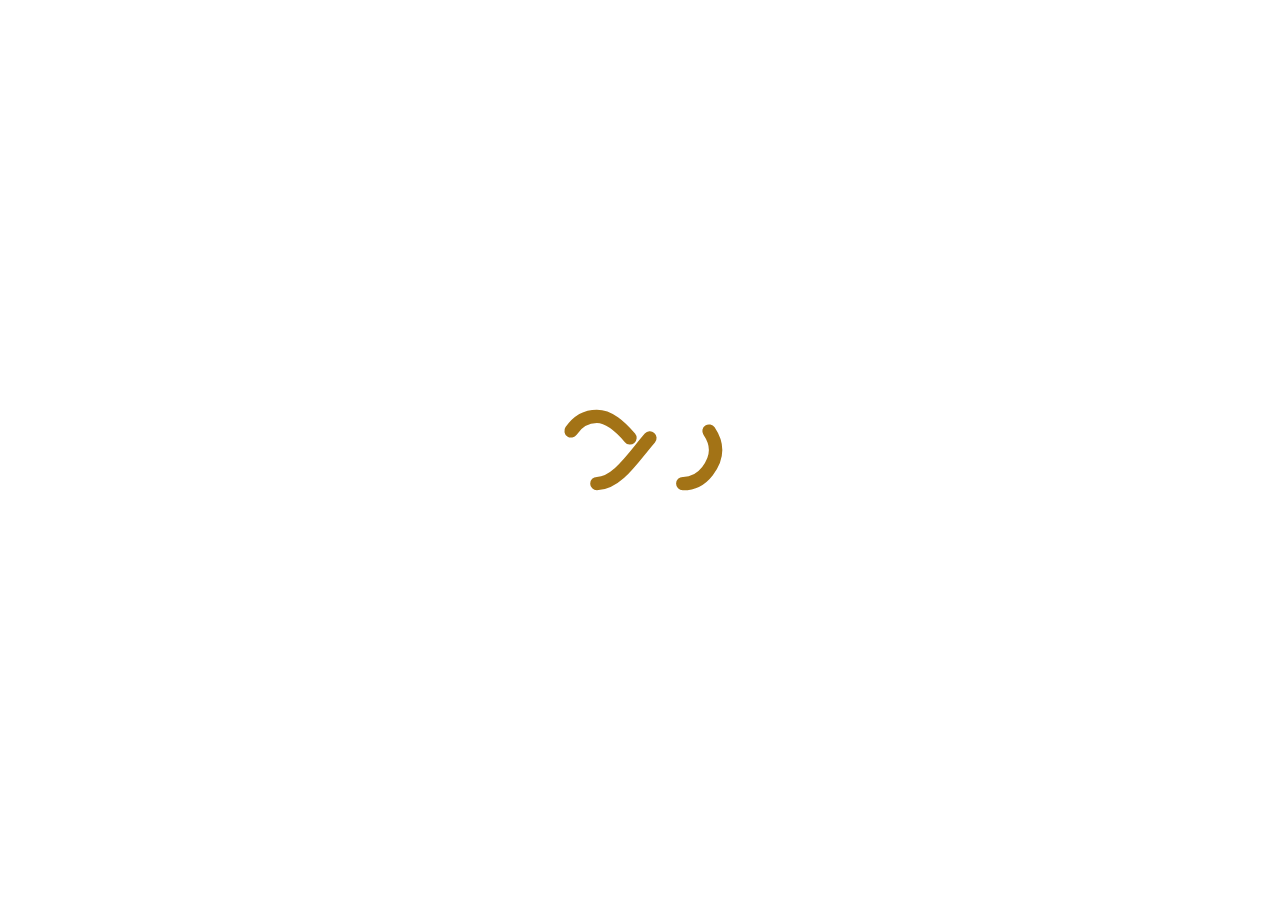
<file: index.html>
<html>

<head>
    <meta charset="UTF-8">
    <title>Lễ cưới Hồng Quân - Nguyễn Thúy</title>
    <link rel="stylesheet" type="text/css" href="assets/ap8/css/style.css">
    <link rel="stylesheet" type="text/css" href="assets/bootstrap/css/bootstrap.min.css">
    <link rel="stylesheet" href="assets/font-awesome/css/font-awesome.min.css">
    <link rel="stylesheet" type="text/css" href="css/style.css">

    <meta name="viewport" content="width=device-width, initial-scale=1">
    <meta property="og:title" content="Lễ cưới Hồng Quân - Nguyễn Thúy">
    <meta property="og:type" content="article" />
    <meta property="og:description" content="Lễ cưới Hồng Quân - Nguyễn Thúy">
    <meta property="og:image" content="https://weddingsng.pages.dev/images/NAM_1675.jpg">
    <meta property="og:image:alt" content="Lễ cưới Hồng Quân - Nguyễn Thúy">
    <meta property="og:url" content="https://weddingsng.pages.dev">
    <script src="assets/jquery/jquery.2.1.1.min.js"></script>
    <script type="text/javascript" charset="utf-8" src="assets/bootstrap/js/bootstrap.min.js"></script>
</head>

<body>
    <div class="loading" style="background-image: url(images/loading.svg);">

    </div>
    <script type="text/javascript">
        setTimeout(function(){ $(".loading").addClass("hide")}, 1000);
    </script>
    <div class="box-invitation">
    	<!--div class="bg-top" style="background-image: url(images/bg.JPG);"-->
    	<div class="bg-top" style="background-image: url(images/9130.jpg); display: none">
    	</div>
    	<div class="bg-right-cover" style="background-image: url(images/bg-cover.png);">

    	</div>
    	<div class="content-frontend">
            <div class="title" data-aos="zoom-in" style="background: url(images/NAM_1675.jpg)">
                <img src="images/invation.png">
            </div>
    		<div class="username"  data-aos="fade-up" data-aos-easing="ease" data-aos-delay="400">
    			Hồng Quân <span class="icon"><img src="images/and.png"></span> Nguyễn Thúy
    		</div>
    		<div class="actions">
    			<a href="info.html" class="link btn">Xem thông tin</a>
    			<a href="https://drive.google.com/drive/folders/1rri9939gU5N9lzud21cU-eIQjlVUG0l-?usp=sharing" class="link btn" target="_blank">Xem album</a>
    		</div>

    	</div>
    	<div class="bottom">Trân trọng kính mời</div>
        <script type="text/javascript">
            $(window).bind('mousewheel DOMMouseScroll', function(event){
                if (event.originalEvent.wheelDelta > 0 || event.originalEvent.detail < 0) {
                }
                else {
                    window.location.href="info.html";
                }
            });
        </script>
    </div>
</body>

</html>
</file>
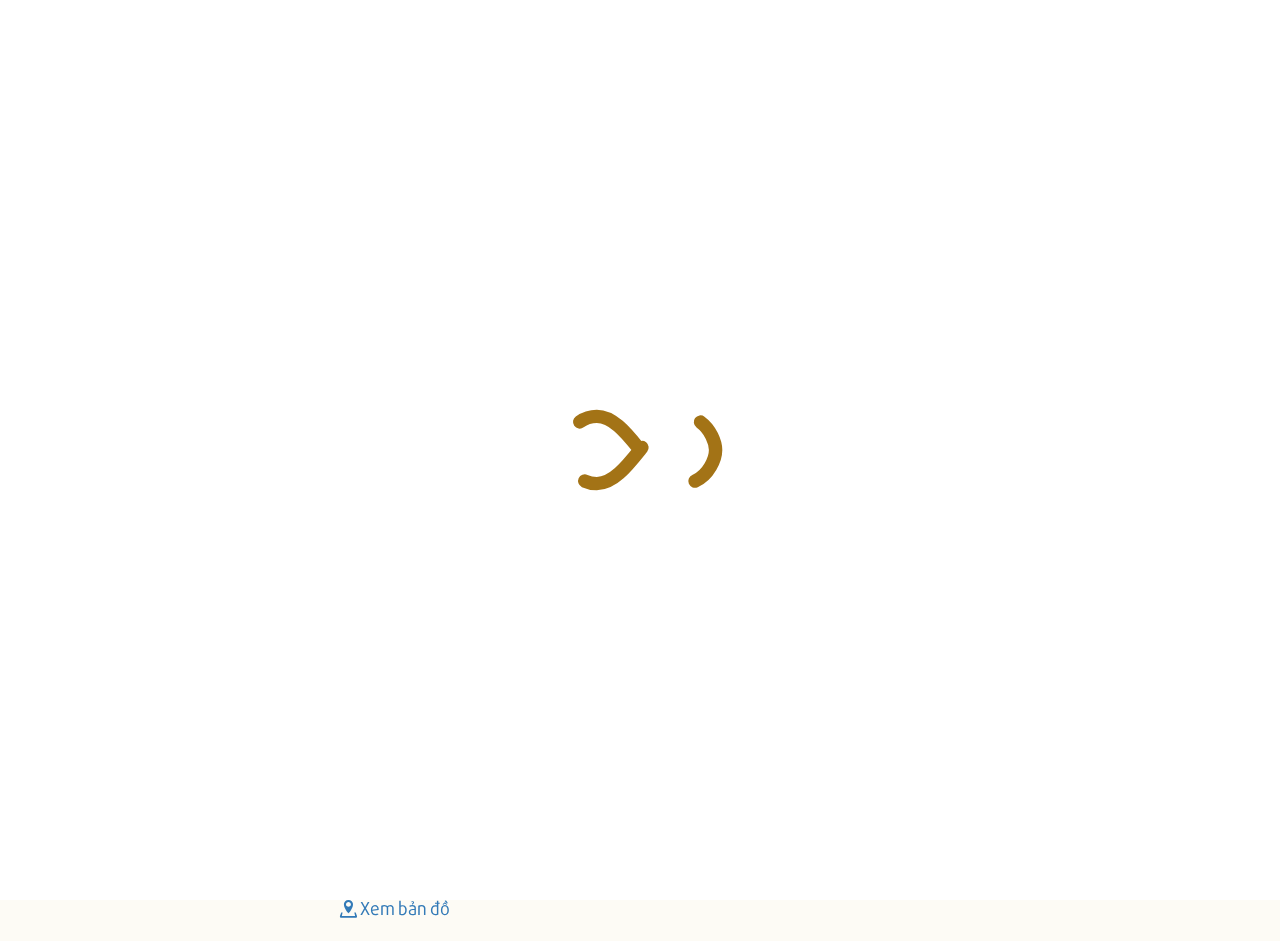
<file: info.html>
<html>

<head>
    <meta charset="UTF-8">
    <title>Wedding </title>
    <link rel="stylesheet" type="text/css" href="assets/ap8/css/style.css">
    <link rel="stylesheet" type="text/css" href="assets/bootstrap/css/bootstrap.min.css">
    <link rel="stylesheet" href="assets/font-awesome/css/font-awesome.min.css">
    <link rel="stylesheet" type="text/css" href="css/style.css">

    <meta name="viewport" content="width=device-width, initial-scale=1">
	<meta property="og:title" content="Lễ cưới Hồng Quân - Nguyễn Thúy">
	<meta property="og:type" content="article" />
	<meta property="og:description" content="Lễ cưới Hồng Quân - Nguyễn Thúy">
	<meta property="og:image" content="https://weddingsng.pages.dev/images/NAM_1675.jpg">
	<meta property="og:image:alt" content="Lễ cưới Hồng Quân - Nguyễn Thúy">
	<meta property="og:url" content="https://weddingsng.pages.dev/info">
    <script src="assets/jquery/jquery.2.1.1.min.js"></script>
    <script type="text/javascript" charset="utf-8" src="assets/bootstrap/js/bootstrap.min.js"></script>
</head>

<body>
	<div class="loading" style="background-image: url(images/loading.svg);">

	</div>
	<script type="text/javascript">
		setTimeout(function(){ $(".loading").addClass("hide")}, 800);
	</script>
    <div class="box-invitation-info">
		<div class="bg-left" style="background-image: url(images/info/follower-left.png);"></div>
		<div class="bg-right"  style="background-image: url(images/info/follower-right.png);"></div>
    	<div class="content-frontend">
	    	<div class="username">
				Hồng Quân <span class="icon"><img src="images/and.png"></span> Nguyễn Thúy
			</div>
			<div class="head-info">
				<div class="thank">Trân trọng kính mời</div>
				<div class="corner"><img src="images/corners.png" alt=""></div>
			</div>
			<div class="row">
				<div class="col-sm-6 col-xs-12">
					<div class="time-box" style="text-align: center;">

	    				<p class="info">Tới dự bữa cơm thân mật</p>
						<div class="txt"> Vào lúc 15h30 thứ Sáu ngày</div>
						<div class="date">28.04.2023</div>
						<div class="al">(Tức ngày 09/03 năm Quý Mão)</div>
					</div>
				</div>
				<div class="col-sm-6 col-xs-12">
					<div class="time-box"  style="text-align: center;">
						<p class="info">Lễ thành hôn được tổ chức</p>
						<div class="txt">Vào lúc 11h00 thứ Bảy ngày</div>
						<div class="date">29.04.2023</div>
						<div class="al">(Tức ngày 10/03 năm Quý Mão)</div>
					</div>
				</div>
			</div>
			<div class="avatar" style="background-image: url(images/NAM_1689.jpg);">

			</div>

			<div class="box-add">
				<div class="and">
	    			<span>Tại</span>
				</div>
				<div class="row">
					<div class="col-sm-6 col-xs-12 div1">
						<div class="title">Nhà Gái</div>
						<div class="info">
							Thôn Động Eo, Xã Sơn Tiến, Hương Sơn, Hà Tĩnh
						</div>
						<div class="map">
							<a href="https://goo.gl/maps/ykVpTFfmthqGLvmM8" class="" target="_blank"><span class="-ap icon-location5 icon"></span> Xem bản đồ</a>
						</div>
					</div>
					<div class="col-sm-6 col-xs-12 div2">
						<div class="title">Nhà Trai</div>
						<div class="info">
                            Thôn Tân Tiến, Xã Sơn Tiến, Hương Sơn, Hà Tĩnh
						</div>
					</div>
				</div>
			</div>
    	</div>
    	<div class="bottom">Rất hân hạnh được đón tiếp!</div>
    	<!--div class="copyright">
    		@ vanquanfl
    	</div-->
		<script type="text/javascript">
            $(window).bind('mousewheel DOMMouseScroll', function(event){
                if (event.originalEvent.wheelDelta > 0 || event.originalEvent.detail < 0) {
                    window.location.href="index.html";
                }
                else {
                }
            });
        </script>
    </div>
</body>

</html>
</file>
<file: assets/ap8/css/style.css>
@font-face {
  font-family: 'ap';
  src:  url('../fonts/ap.eot?lpge4a');
  src:  url('../fonts/ap.eot?lpge4a#iefix') format('embedded-opentype'),
    url('../fonts/ap.ttf?lpge4a') format('truetype'),
    url('../fonts/ap.woff?lpge4a') format('woff'),
    url('../fonts/ap.svg?lpge4a#ap') format('svg');
  font-weight: normal;
  font-style: normal;
}

.-ap {
  /* use !important to prevent issues with browser extensions that change fonts */
  font-family: 'ap' !important;
  speak: none;
  font-style: normal;
  font-weight: normal;
  font-variant: normal;
  text-transform: none;
  line-height: 1;

  /* Better Font Rendering =========== */
  -webkit-font-smoothing: antialiased;
  -moz-osx-font-smoothing: grayscale;
}

.icon-uniF1D8:before {
  content: "\f1d8";
}
.icon-uniF1D0:before {
  content: "\f1d0";
}
.icon-uniF1D7:before {
  content: "\f1d7";
}
.icon-uniF1DE:before {
  content: "\f1de";
}
.icon-uniF183:before {
  content: "\f183";
}
.icon-uniF114:before {
  content: "\f114";
}
.icon-uniF156:before {
  content: "\f156";
}
.icon-uniF12C:before {
  content: "\f12c";
}
.icon-uniF11A:before {
  content: "\f11a";
}
.icon-uniF1AB:before {
  content: "\f1ab";
}
.icon-uniF10D:before {
  content: "\f10d";
}
.icon-uniF10F:before {
  content: "\f10f";
}
.icon-uniF101:before {
  content: "\f101";
}
.icon-uniF162:before {
  content: "\f162";
}
.icon-uniF15F:before {
  content: "\f15f";
}
.icon-uniF152:before {
  content: "\f152";
}
.icon-uniF149:before {
  content: "\f149";
}
.icon-uniF1AA:before {
  content: "\f1aa";
}
.icon-uniF111:before {
  content: "\f111";
}
.icon-uniF104:before {
  content: "\f104";
}
.icon-uniF193:before {
  content: "\f193";
}
.icon-uniF195:before {
  content: "\f195";
}
.icon-uniF196:before {
  content: "\f196";
}
.icon-uniF197:before {
  content: "\f197";
}
.icon-uniF198:before {
  content: "\f198";
}
.icon-uniF107:before {
  content: "\f107";
}
.icon-uniF13E:before {
  content: "\f13e";
}
.icon-uniF150:before {
  content: "\f150";
}
.icon-uniF148:before {
  content: "\f148";
}
.icon-uniF172:before {
  content: "\f172";
}
.icon-uniF14D:before {
  content: "\f14d";
}
.icon-uniF186:before {
  content: "\f186";
}
.icon-uniF127:before {
  content: "\f127";
}
.icon-uniF14B:before {
  content: "\f14b";
}
.icon-uniF1272:before {
  content: "\f128";
}
.icon-uniF12F:before {
  content: "\f12f";
}
.icon-uniF100:before {
  content: "\f100";
}
.icon-uniF129:before {
  content: "\f129";
}
.icon-uniF11B:before {
  content: "\f11b";
}
.icon-uniF116:before {
  content: "\f116";
}
.icon-uniF140:before {
  content: "\f140";
}
.icon-uniF12A:before {
  content: "\f12a";
}
.icon-uniF1072:before {
  content: "\f108";
}
.icon-uniF109:before {
  content: "\f109";
}
.icon-uniF10B:before {
  content: "\f10b";
}
.icon-uniF143:before {
  content: "\f143";
}
.icon-uniF10E:before {
  content: "\f10e";
}
.icon-uniF136:before {
  content: "\f136";
}
.icon-uniF146:before {
  content: "\f146";
}
.icon-uniF119:before {
  content: "\f119";
}
.icon-uniF15D:before {
  content: "\f15d";
}
.icon-uniF108:before {
  content: "\f10a";
}
.icon-uniF10D2:before {
  content: "\f110";
}
.icon-uniF11C:before {
  content: "\f11c";
}
.icon-uniF1522:before {
  content: "\f153";
}
.icon-uniF117:before {
  content: "\f117";
}
.icon-uniF110:before {
  content: "\f112";
}
.icon-uniF11F:before {
  content: "\f11f";
}
.icon-uniF132:before {
  content: "\f132";
}
.icon-uniF121:before {
  content: "\f121";
}
.icon-uniF10A:before {
  content: "\f10c";
}
.icon-uniF14A:before {
  content: "\f14a";
}
.icon-uniF11A2:before {
  content: "\f11d";
}
.icon-uniF159:before {
  content: "\f159";
}
.icon-uniF14F:before {
  content: "\f14f";
}
.icon-uniF13D:before {
  content: "\f13f";
}
.icon-uniF13B:before {
  content: "\f13b";
}
.icon-uniF106:before {
  content: "\f106";
}
.icon-ion-android-arrow-dropdown:before {
  content: "\f35f";
}
.icon-ion-android-arrow-dropleft:before {
  content: "\f361";
}
.icon-ion-android-arrow-dropright:before {
  content: "\f363";
}
.icon-ion-android-arrow-dropup:before {
  content: "\f365";
}
.icon-ion-android-checkbox-outline-blank:before {
  content: "\f372";
}
.icon-ion-android-checkbox-outline:before {
  content: "\f373";
}
.icon-ion-android-checkbox:before {
  content: "\f374";
}
.icon-ion-android-checkmark-circle:before {
  content: "\f375";
}
.icon-ion-android-close:before {
  content: "\f2d7";
}
.icon-ion-android-drafts:before {
  content: "\f384";
}
.icon-ion-android-pin:before {
  content: "\f3a3";
}
.icon-ion-bug:before {
  content: "\f2be";
}
.icon-ion-gear-a:before {
  content: "\f13d";
}
.icon-ion-ios-checkmark-outline:before {
  content: "\f3fe";
}
.icon-ion-ios-checkmark:before {
  content: "\f3ff";
}
.icon-ion-ios-close-outline:before {
  content: "\f405";
}
.icon-ion-ios-contact-outline:before {
  content: "\f419";
}
.icon-ion-ios-contact:before {
  content: "\f41a";
}
.icon-ion-ios-email-outline:before {
  content: "\f422";
}
.icon-ion-ios-email:before {
  content: "\f423";
}
.icon-ion-ios-gear:before {
  content: "\f43d";
}
.icon-ion-ios-grid-view-outline:before {
  content: "\f440";
}
.icon-ion-ios-keypad-outline:before {
  content: "\f44f";
}
.icon-ion-ios-keypad:before {
  content: "\f450";
}
.icon-ion-ios-pulse-strong:before {
  content: "\f492";
}
.icon-ion-ios-pulse:before {
  content: "\f493";
}
.icon-ion-ios-search-strong:before {
  content: "\f4a4";
}
.icon-ion-person-add:before {
  content: "\f211";
}
.icon-ion-person-stalker:before {
  content: "\f212";
}
.icon-ion-person:before {
  content: "\f213";
}
.icon-ion-ribbon-a:before {
  content: "\f348";
}
.icon-ion-ribbon-b:before {
  content: "\f349";
}
.icon-ion-social-buffer:before {
  content: "\f229";
}
.icon-ion-social-facebook:before {
  content: "\f231";
}
.icon-heart2:before {
  content: "\e630";
}
.icon-cloud2:before {
  content: "\e631";
}
.icon-star2:before {
  content: "\e632";
}
.icon-trash2:before {
  content: "\e636";
}
.icon-user2:before {
  content: "\e637";
}
.icon-settings2:before {
  content: "\e63a";
}
.icon-camera2:before {
  content: "\e63b";
}
.icon-tag2:before {
  content: "\e63c";
}
.icon-location3:before {
  content: "\e642";
}
.icon-bubble3:before {
  content: "\e644";
}
.icon-like2:before {
  content: "\e64a";
}
.icon-paperplane2:before {
  content: "\e64e";
}
.icon-data2:before {
  content: "\e651";
}
.icon-calendar22:before {
  content: "\e65b";
}
.icon-book:before {
  content: "\e900";
}
.icon-users:before {
  content: "\e906";
}
.icon-account_circle:before {
  content: "\e863";
}
.icon-apps:before {
  content: "\e5c3";
}
.icon-arrow_drop_down:before {
  content: "\e5c5";
}
.icon-arrow_drop_up:before {
  content: "\e5c7";
}
.icon-dashboard:before {
  content: "\e872";
}
.icon-donut_large:before {
  content: "\e944";
}
.icon-filter:before {
  content: "\e3d3";
}
.icon-folder_shared:before {
  content: "\e2c9";
}
.icon-folder_special:before {
  content: "\e61f";
}
.icon-grain:before {
  content: "\e3ea";
}
.icon-loyalty:before {
  content: "\e8c2";
}
.icon-pie_chart:before {
  content: "\e6c4";
}
.icon-show_chart:before {
  content: "\e6e1";
}
.icon-stars:before {
  content: "\e8d0";
}
.icon-style:before {
  content: "\e41d";
}
.icon-timeline:before {
  content: "\e948";
}
.icon-unfold_more:before {
  content: "\e5d7";
}
.icon-vibration:before {
  content: "\e62d";
}
.icon-times:before {
  content: "\e90b";
}
.icon-tick:before {
  content: "\e90f";
}
.icon-plus:before {
  content: "\e915";
}
.icon-minus:before {
  content: "\e952";
}
.icon-equals:before {
  content: "\e953";
}
.icon-chevron-right:before {
  content: "\e954";
}
.icon-chevron-left:before {
  content: "\e955";
}
.icon-th-small:before {
  content: "\e956";
}
.icon-th-menu:before {
  content: "\e957";
}
.icon-home:before {
  content: "\e95d";
}
.icon-arrow-forward:before {
  content: "\e95e";
}
.icon-arrow-back:before {
  content: "\e961";
}
.icon-location:before {
  content: "\e969";
}
.icon-link:before {
  content: "\e99d";
}
.icon-image:before {
  content: "\e99e";
}
.icon-star:before {
  content: "\e99f";
}
.icon-flash:before {
  content: "\e9b5";
}
.icon-chart-bar:before {
  content: "\e9ca";
}
.icon-eye:before {
  content: "\e9cb";
}
.icon-cog:before {
  content: "\e9cf";
}
.icon-pin:before {
  content: "\e9d6";
}
.icon-input-checked:before {
  content: "\e9d8";
}
.icon-world:before {
  content: "\e9e1";
}
.icon-flag:before {
  content: "\e9e2";
}
.icon-media-record:before {
  content: "\e9e8";
}
.icon-th-large-outline:before {
  content: "\e9f7";
}
.icon-equals-outline:before {
  content: "\ea1b";
}
.icon-th-small-outline:before {
  content: "\ea1c";
}
.icon-message:before {
  content: "\ea1d";
}
.icon-flash-outline:before {
  content: "\ea1f";
}
.icon-lock-closed-outline:before {
  content: "\ea20";
}
.icon-chart-bar-outline:before {
  content: "\ea21";
}
.icon-chart-area-outline:before {
  content: "\ea22";
}
.icon-pin-outline:before {
  content: "\ea23";
}
.icon-business-card:before {
  content: "\ea24";
}
.icon-flow-merge:before {
  content: "\ea25";
}
.icon-lightbulb:before {
  content: "\ea26";
}
.icon-contacts:before {
  content: "\ea27";
}
.icon-weather-cloudy:before {
  content: "\ea28";
}
.icon-social-facebook-circular:before {
  content: "\ea29";
}
.icon-paper-clip:before {
  content: "\e004";
}
.icon-mail6:before {
  content: "\e005";
}
.icon-ribbon:before {
  content: "\e009";
}
.icon-image4:before {
  content: "\e010";
}
.icon-clipboard3:before {
  content: "\e014";
}
.icon-clock3:before {
  content: "\e015";
}
.icon-cog4:before {
  content: "\e023";
}
.icon-stack-2:before {
  content: "\e033";
}
.icon-paper:before {
  content: "\e034";
}
.icon-circle-plus:before {
  content: "\e040";
}
.icon-circle-minus2:before {
  content: "\e041";
}
.icon-circle-check:before {
  content: "\e042";
}
.icon-circle-cross:before {
  content: "\e043";
}
.icon-square-plus:before {
  content: "\e044";
}
.icon-square-minus:before {
  content: "\e045";
}
.icon-square-check:before {
  content: "\e046";
}
.icon-square-cross:before {
  content: "\e047";
}
.icon-folder3:before {
  content: "\e059";
}
.icon-cloud3:before {
  content: "\e066";
}
.icon-cloud-upload3:before {
  content: "\e067";
}
.icon-cloud-download3:before {
  content: "\e068";
}
.icon-head:before {
  content: "\e074";
}
.icon-speech-bubble:before {
  content: "\e077";
}
.icon-reload:before {
  content: "\e080";
}
.icon-share5:before {
  content: "\e081";
}
.icon-bar-graph2:before {
  content: "\e090";
}
.icon-bar-graph-2:before {
  content: "\e091";
}
.icon-pie-graph:before {
  content: "\e092";
}
.icon-arrow-left3:before {
  content: "\e094";
}
.icon-arrow-right3:before {
  content: "\e095";
}
.icon-arrow-up3:before {
  content: "\e096";
}
.icon-arrow-down3:before {
  content: "\e097";
}
.icon-grid2:before {
  content: "\e103";
}
.icon-loader:before {
  content: "\e105";
}
.icon-plus3:before {
  content: "\e114";
}
.icon-minus3:before {
  content: "\e115";
}
.icon-check3:before {
  content: "\e116";
}
.icon-cross3:before {
  content: "\e118";
}
.icon-inbox2:before {
  content: "\e122";
}
.icon-outbox:before {
  content: "\e123";
}
.icon-file:before {
  content: "\e124";
}
.icon-open:before {
  content: "\e128";
}
.icon-ellipsis:before {
  content: "\e129";
}
.icon-adjust2:before {
  content: "\e39e";
}
.icon-airplay:before {
  content: "\e055";
}
.icon-arrow_back:before {
  content: "\e5c4";
}
.icon-arrow_downward:before {
  content: "\e5db";
}
.icon-arrow_forward:before {
  content: "\e5c8";
}
.icon-arrow_upward:before {
  content: "\e5d8";
}
.icon-attach_file:before {
  content: "\e226";
}
.icon-turned_in:before {
  content: "\e8fc";
}
.icon-turned_in_not2:before {
  content: "\e909";
}
.icon-call_missed:before {
  content: "\e0b4";
}
.icon-call_missed_outgoing:before {
  content: "\e0e4";
}
.icon-call_split:before {
  content: "\e0b6";
}
.icon-chat_bubble_outline:before {
  content: "\e0cb";
}
.icon-mode_edit:before {
  content: "\e256";
}
.icon-crop_original:before {
  content: "\e3c4";
}
.icon-crop_square:before {
  content: "\e3c6";
}
.icon-date_range:before {
  content: "\e9de";
}
.icon-insert_invitation:before {
  content: "\e250";
}
.icon-event_available:before {
  content: "\e61c";
}
.icon-event_busy:before {
  content: "\e61d";
}
.icon-event_note:before {
  content: "\e61e";
}
.icon-fiber_manual_record:before {
  content: "\e062";
}
.icon-get_app2:before {
  content: "\e9df";
}
.icon-file_upload:before {
  content: "\e2c6";
}
.icon-highlight_off:before {
  content: "\e9e4";
}
.icon-label2:before {
  content: "\ea03";
}
.icon-label_outline2:before {
  content: "\ea04";
}
.icon-lightbulb_outline:before {
  content: "\e9e5";
}
.icon-list4:before {
  content: "\ea05";
}
.icon-mail_outline:before {
  content: "\e0e1";
}
.icon-monetization_on:before {
  content: "\e263";
}
.icon-more_horiz:before {
  content: "\e5d3";
}
.icon-more_vert:before {
  content: "\e5d4";
}
.icon-photo_album:before {
  content: "\e411";
}
.icon-playlist_add_check:before {
  content: "\e065";
}
.icon-record_voice_over:before {
  content: "\e9e6";
}
.icon-slideshow:before {
  content: "\e41b";
}
.icon-today:before {
  content: "\ea06";
}
.icon-update:before {
  content: "\e932";
}
.icon-videocam:before {
  content: "\e04b";
}
.icon-web_asset:before {
  content: "\e06a";
}
.icon-error:before {
  content: "\e000";
}
.icon-error_outline:before {
  content: "\e001";
}
.icon-equalizer:before {
  content: "\e007";
}
.icon-loop:before {
  content: "\e00e";
}
.icon-mic3:before {
  content: "\e00f";
}
.icon-new_releases:before {
  content: "\e016";
}
.icon-play_arrow:before {
  content: "\e01b";
}
.icon-play_circle_filled:before {
  content: "\e01c";
}
.icon-play_circle_outline:before {
  content: "\e01d";
}
.icon-playlist_add:before {
  content: "\e01e";
}
.icon-recent_actors:before {
  content: "\e022";
}
.icon-replay:before {
  content: "\e025";
}
.icon-forum:before {
  content: "\e04d";
}
.icon-textsms:before {
  content: "\e061";
}
.icon-add:before {
  content: "\e069";
}
.icon-add_circle_outline:before {
  content: "\e06c";
}
.icon-content_paste:before {
  content: "\e073";
}
.icon-drafts:before {
  content: "\e075";
}
.icon-link3:before {
  content: "\e07b";
}
.icon-mail:before {
  content: "\e07c";
}
.icon-redo3:before {
  content: "\e07e";
}
.icon-report:before {
  content: "\e084";
}
.icon-access_time:before {
  content: "\e08e";
}
.icon-add_alarm:before {
  content: "\e08f";
}
.icon-data_usage:before {
  content: "\e09f";
}
.icon-now_widgets:before {
  content: "\e0ad";
}
.icon-insert_comment:before {
  content: "\e0e6";
}
.icon-insert_emoticon:before {
  content: "\e0e8";
}
.icon-insert_photo:before {
  content: "\e0eb";
}
.icon-mode_comment:before {
  content: "\e0ed";
}
.icon-attachment3:before {
  content: "\e0f7";
}
.icon-cloud_done:before {
  content: "\e0fa";
}
.icon-cloud_off:before {
  content: "\e0fc";
}
.icon-cloud_queue:before {
  content: "\e0fd";
}
.icon-cloud_upload:before {
  content: "\e0fe";
}
.icon-folder:before {
  content: "\e101";
}
.icon-folder_open:before {
  content: "\e102";
}
.icon-computer:before {
  content: "\e106";
}
.icon-desktop_mac:before {
  content: "\e107";
}
.icon-desktop_windows:before {
  content: "\e108";
}
.icon-keyboard_arrow_down:before {
  content: "\e10f";
}
.icon-keyboard_arrow_left:before {
  content: "\e110";
}
.icon-keyboard_arrow_right:before {
  content: "\e111";
}
.icon-keyboard_arrow_up:before {
  content: "\e112";
}
.icon-keyboard_backspace:before {
  content: "\e113";
}
.icon-keyboard_tab:before {
  content: "\e117";
}
.icon-laptop_chromebook:before {
  content: "\e11a";
}
.icon-security:before {
  content: "\e125";
}
.icon-device_hub:before {
  content: "\e130";
}
.icon-brightness_5:before {
  content: "\e13f";
}
.icon-camera_alt:before {
  content: "\e145";
}
.icon-filter_center_focus:before {
  content: "\e171";
}
.icon-filter_vintage:before {
  content: "\e177";
}
.icon-portrait:before {
  content: "\e1a7";
}
.icon-tune:before {
  content: "\e1ba";
}
.icon-wb_sunny:before {
  content: "\e1c0";
}
.icon-collections_bookmark:before {
  content: "\e1c1";
}
.icon-beenhere:before {
  content: "\e1c7";
}
.icon-layers2:before {
  content: "\e1d3";
}
.icon-local_mall:before {
  content: "\e1e4";
}
.icon-location_history:before {
  content: "\e1f2";
}
.icon-navigation:before {
  content: "\e1f5";
}
.icon-place:before {
  content: "\e1f7";
}
.icon-check2:before {
  content: "\e206";
}
.icon-close:before {
  content: "\e209";
}
.icon-fullscreen:before {
  content: "\e20c";
}
.icon-menu2:before {
  content: "\e20e";
}
.icon-more:before {
  content: "\e21f";
}
.icon-vpn_lock:before {
  content: "\e233";
}
.icon-group:before {
  content: "\e245";
}
.icon-group_add:before {
  content: "\e246";
}
.icon-mood:before {
  content: "\e248";
}
.icon-notifications:before {
  content: "\e24a";
}
.icon-notifications_none:before {
  content: "\e24b";
}
.icon-notifications_off:before {
  content: "\e24c";
}
.icon-notifications_active:before {
  content: "\e24d";
}
.icon-pages:before {
  content: "\e24f";
}
.icon-person:before {
  content: "\e253";
}
.icon-person_add:before {
  content: "\e254";
}
.icon-person_outline:before {
  content: "\e255";
}
.icon-public:before {
  content: "\e258";
}
.icon-school:before {
  content: "\e259";
}
.icon-share4:before {
  content: "\e25a";
}
.icon-whatshot:before {
  content: "\e25b";
}
.icon-star3:before {
  content: "\e260";
}
.icon-star_half:before {
  content: "\e261";
}
.icon-star_outline:before {
  content: "\e262";
}
.icon-add_shopping_cart:before {
  content: "\e269";
}
.icon-android2:before {
  content: "\e26e";
}
.icon-assessment:before {
  content: "\e271";
}
.icon-bookmark_outline:before {
  content: "\e27c";
}
.icon-cached:before {
  content: "\e27f";
}
.icon-change_history:before {
  content: "\e280";
}
.icon-code2:before {
  content: "\e284";
}
.icon-delete:before {
  content: "\e287";
}
.icon-done:before {
  content: "\e28a";
}
.icon-done_all:before {
  content: "\e28b";
}
.icon-explore:before {
  content: "\e28e";
}
.icon-extension:before {
  content: "\e28f";
}
.icon-favorite:before {
  content: "\e291";
}
.icon-favorite_outline:before {
  content: "\e292";
}
.icon-get_app:before {
  content: "\e298";
}
.icon-help2:before {
  content: "\e29b";
}
.icon-https:before {
  content: "\e2a1";
}
.icon-info:before {
  content: "\e2a2";
}
.icon-info_outline:before {
  content: "\e2a3";
}
.icon-input:before {
  content: "\e2a4";
}
.icon-label:before {
  content: "\e2a6";
}
.icon-label_outline:before {
  content: "\e2a7";
}
.icon-lock2:before {
  content: "\e2ab";
}
.icon-lock_open:before {
  content: "\e2ac";
}
.icon-lock_outline:before {
  content: "\e2ad";
}
.icon-note_add:before {
  content: "\e2b0";
}
.icon-open_in_browser:before {
  content: "\e2b1";
}
.icon-open_in_new:before {
  content: "\e2b2";
}
.icon-power_settings_new:before {
  content: "\e2c0";
}
.icon-query_builder:before {
  content: "\e2c2";
}
.icon-question_answer:before {
  content: "\e2c3";
}
.icon-search:before {
  content: "\e2ca";
}
.icon-settings:before {
  content: "\e2cb";
}
.icon-shopping_basket:before {
  content: "\e2de";
}
.icon-shopping_cart:before {
  content: "\e2df";
}
.icon-thumb_down:before {
  content: "\e2ed";
}
.icon-thumb_up:before {
  content: "\e2ee";
}
.icon-turned_in_not:before {
  content: "\e2f9";
}
.icon-visibility:before {
  content: "\e306";
}
.icon-card_giftcard:before {
  content: "\e308";
}
.icon-card_travel:before {
  content: "\e30a";
}
.icon-work:before {
  content: "\e30b";
}
.icon-help_outline:before {
  content: "\e30f";
}
.icon-reorder:before {
  content: "\e310";
}
.icon-chevron-down2:before {
  content: "\e6b1";
}
.icon-chevron-left22:before {
  content: "\e6b2";
}
.icon-chevron-right22:before {
  content: "\e6b3";
}
.icon-chevron-small-down:before {
  content: "\e6b4";
}
.icon-chevron-small-left:before {
  content: "\e6b5";
}
.icon-chevron-small-right:before {
  content: "\e6b6";
}
.icon-chevron-small-up:before {
  content: "\e6b7";
}
.icon-chevron-thin-down:before {
  content: "\e6b8";
}
.icon-chevron-thin-left:before {
  content: "\e6b9";
}
.icon-chevron-thin-right:before {
  content: "\e6ba";
}
.icon-chevron-thin-up:before {
  content: "\e6bb";
}
.icon-chevron-up2:before {
  content: "\e6bc";
}
.icon-chevron-with-circle-down:before {
  content: "\e6bd";
}
.icon-chevron-with-circle-left:before {
  content: "\e6be";
}
.icon-chevron-with-circle-right:before {
  content: "\e6bf";
}
.icon-chevron-with-circle-up:before {
  content: "\e6c0";
}
.icon-cloud4:before {
  content: "\e6c1";
}
.icon-controller-play:before {
  content: "\e6c6";
}
.icon-controller-record:before {
  content: "\e6c7";
}
.icon-controller-stop:before {
  content: "\e6c8";
}
.icon-dot-single:before {
  content: "\e6ca";
}
.icon-dots-three-horizontal:before {
  content: "\e6cb";
}
.icon-dots-three-vertical:before {
  content: "\e6cc";
}
.icon-dots-two-horizontal:before {
  content: "\e6cd";
}
.icon-dots-two-vertical:before {
  content: "\e6ce";
}
.icon-upload-to-cloud:before {
  content: "\e6e5";
}
.icon-adjust:before {
  content: "\e6e9";
}
.icon-back-in-time:before {
  content: "\e6f8";
}
.icon-bar-graph:before {
  content: "\e6fa";
}
.icon-beamed-note:before {
  content: "\e6fc";
}
.icon-block:before {
  content: "\e6ff";
}
.icon-book2:before {
  content: "\e700";
}
.icon-calendar4:before {
  content: "\e709";
}
.icon-camera4:before {
  content: "\e70a";
}
.icon-ccw:before {
  content: "\e70b";
}
.icon-check:before {
  content: "\e70d";
}
.icon-circle:before {
  content: "\e711";
}
.icon-code3:before {
  content: "\e716";
}
.icon-cog2:before {
  content: "\e717";
}
.icon-compass:before {
  content: "\e719";
}
.icon-credit-card:before {
  content: "\e71b";
}
.icon-credit:before {
  content: "\e71c";
}
.icon-cross2:before {
  content: "\e71d";
}
.icon-cw:before {
  content: "\e71f";
}
.icon-cycle:before {
  content: "\e720";
}
.icon-documents:before {
  content: "\e725";
}
.icon-drive:before {
  content: "\e727";
}
.icon-email:before {
  content: "\e72a";
}
.icon-export:before {
  content: "\e730";
}
.icon-flag3:before {
  content: "\e733";
}
.icon-flash2:before {
  content: "\e734";
}
.icon-forward2:before {
  content: "\e73b";
}
.icon-funnel:before {
  content: "\e73c";
}
.icon-game-controller:before {
  content: "\e73d";
}
.icon-globe:before {
  content: "\e73f";
}
.icon-graduation-cap:before {
  content: "\e740";
}
.icon-grid4:before {
  content: "\e741";
}
.icon-heart-outlined:before {
  content: "\e744";
}
.icon-heart4:before {
  content: "\e745";
}
.icon-help-with-circle:before {
  content: "\e746";
}
.icon-help:before {
  content: "\e747";
}
.icon-home2:before {
  content: "\e748";
}
.icon-image-inverted:before {
  content: "\e74a";
}
.icon-image5:before {
  content: "\e74b";
}
.icon-images:before {
  content: "\e74c";
}
.icon-infinity:before {
  content: "\e74e";
}
.icon-info-with-circle:before {
  content: "\e74f";
}
.icon-keyboard:before {
  content: "\e752";
}
.icon-laptop2:before {
  content: "\e756";
}
.icon-lifebuoy:before {
  content: "\e75a";
}
.icon-light-up:before {
  content: "\e75d";
}
.icon-line-graph:before {
  content: "\e75e";
}
.icon-link2:before {
  content: "\e75f";
}
.icon-list2:before {
  content: "\e760";
}
.icon-location-pin:before {
  content: "\e761";
}
.icon-location5:before {
  content: "\e762";
}
.icon-log-out:before {
  content: "\e765";
}
.icon-login:before {
  content: "\e766";
}
.icon-magnifying-glass:before {
  content: "\e769";
}
.icon-mail7:before {
  content: "\e76a";
}
.icon-map2:before {
  content: "\e76c";
}
.icon-medal:before {
  content: "\e76e";
}
.icon-menu3:before {
  content: "\e770";
}
.icon-message2:before {
  content: "\e771";
}
.icon-mic2:before {
  content: "\e772";
}
.icon-minus2:before {
  content: "\e773";
}
.icon-moon:before {
  content: "\e776";
}
.icon-new-message:before {
  content: "\e77a";
}
.icon-new:before {
  content: "\e77b";
}
.icon-news4:before {
  content: "\e77c";
}
.icon-note4:before {
  content: "\e77d";
}
.icon-notification:before {
  content: "\e77e";
}
.icon-old-phone:before {
  content: "\e780";
}
.icon-palette:before {
  content: "\e781";
}
.icon-paper-plane:before {
  content: "\e782";
}
.icon-phone4:before {
  content: "\e784";
}
.icon-pie-chart2:before {
  content: "\e785";
}
.icon-plus4:before {
  content: "\e787";
}
.icon-popup:before {
  content: "\e788";
}
.icon-print:before {
  content: "\e78c";
}
.icon-publish:before {
  content: "\e791";
}
.icon-quote:before {
  content: "\e792";
}
.icon-reply-all:before {
  content: "\e794";
}
.icon-reply:before {
  content: "\e795";
}
.icon-rss:before {
  content: "\e799";
}
.icon-ruler:before {
  content: "\e79a";
}
.icon-scissors:before {
  content: "\e79b";
}
.icon-share-alternitive:before {
  content: "\e79c";
}
.icon-share:before {
  content: "\e79d";
}
.icon-shield:before {
  content: "\e79f";
}
.icon-shopping-basket:before {
  content: "\e7a2";
}
.icon-shopping-cart:before {
  content: "\e7a3";
}
.icon-shuffle:before {
  content: "\e7a4";
}
.icon-signal:before {
  content: "\e7a5";
}
.icon-sound-mix:before {
  content: "\e7a6";
}
.icon-squared-cross:before {
  content: "\e7a9";
}
.icon-squared-minus:before {
  content: "\e7aa";
}
.icon-squared-plus:before {
  content: "\e7ab";
}
.icon-star-outlined:before {
  content: "\e7ac";
}
.icon-star4:before {
  content: "\e7ad";
}
.icon-suitcase:before {
  content: "\e7af";
}
.icon-swap:before {
  content: "\e7b0";
}
.icon-sweden:before {
  content: "\e7b1";
}
.icon-switch:before {
  content: "\e7b2";
}
.icon-tablet2:before {
  content: "\e7b3";
}
.icon-thumbs-down2:before {
  content: "\e7b9";
}
.icon-thumbs-up2:before {
  content: "\e7ba";
}
.icon-thunder-cloud:before {
  content: "\e7bb";
}
.icon-ticket:before {
  content: "\e7bc";
}
.icon-time-slot:before {
  content: "\e7bd";
}
.icon-typing:before {
  content: "\e7c3";
}
.icon-v-card:before {
  content: "\e7c8";
}
.icon-vinyl:before {
  content: "\e7ca";
}
.icon-wallet4:before {
  content: "\e7cc";
}
.icon-dropbox:before {
  content: "\e7d3";
}
.icon-evernote:before {
  content: "\e7d4";
}
.icon-google-drive:before {
  content: "\e7d7";
}
.icon-google-hangouts:before {
  content: "\e7d8";
}
.icon-icloud:before {
  content: "\e7da";
}
.icon-onedrive:before {
  content: "\e7dc";
}
.icon-paypal:before {
  content: "\e7dd";
}
.icon-picasa:before {
  content: "\e7de";
}
.icon-skype-with-circle:before {
  content: "\e7e4";
}
.icon-skype:before {
  content: "\e7e5";
}
.icon-soundcloud:before {
  content: "\e7e8";
}
.icon-spotify-with-circle:before {
  content: "\e7e9";
}
.icon-swarm:before {
  content: "\e7eb";
}
.icon-xing-with-circle:before {
  content: "\e7f1";
}
.icon-xing:before {
  content: "\e7f2";
}
.icon-yelp:before {
  content: "\e7f3";
}
.icon-dribbble:before {
  content: "\e7f5";
}
.icon-facebook-with-circle:before {
  content: "\e7f6";
}
.icon-facebook:before {
  content: "\e7f7";
}
.icon-flickr-with-circle:before {
  content: "\e7f8";
}
.icon-flickr:before {
  content: "\e7f9";
}
.icon-google:before {
  content: "\e7fd";
}
.icon-instagram:before {
  content: "\e7ff";
}
.icon-pinterest:before {
  content: "\e805";
}
.icon-tumblr:before {
  content: "\e80c";
}
.icon-twitter:before {
  content: "\e816";
}
.icon-youtube:before {
  content: "\e817";
}
.icon-alarm3:before {
  content: "\e858";
}
.icon-arrow-down:before {
  content: "\e878";
}
.icon-arrow-down-circle:before {
  content: "\e884";
}
.icon-arrow-left:before {
  content: "\e879";
}
.icon-arrow-left-circle:before {
  content: "\e885";
}
.icon-arrow-right:before {
  content: "\e87a";
}
.icon-arrow-right-circle:before {
  content: "\e886";
}
.icon-arrow-up:before {
  content: "\e877";
}
.icon-arrow-up-circle:before {
  content: "\e883";
}
.icon-book4:before {
  content: "\e828";
}
.icon-bookmark:before {
  content: "\e829";
}
.icon-briefcase:before {
  content: "\e84c";
}
.icon-bubble:before {
  content: "\e83f";
}
.icon-bug:before {
  content: "\e869";
}
.icon-calendar-full:before {
  content: "\e836";
}
.icon-camera:before {
  content: "\e826";
}
.icon-camera-video:before {
  content: "\e825";
}
.icon-cart:before {
  content: "\e82e";
}
.icon-chart-bars:before {
  content: "\e843";
}
.icon-checkmark-circle:before {
  content: "\e87f";
}
.icon-chevron-down3:before {
  content: "\e874";
}
.icon-chevron-down-circle:before {
  content: "\e888";
}
.icon-chevron-left3:before {
  content: "\e875";
}
.icon-chevron-left-circle:before {
  content: "\e889";
}
.icon-chevron-right3:before {
  content: "\e876";
}
.icon-chevron-right-circle:before {
  content: "\e88a";
}
.icon-chevron-up3:before {
  content: "\e873";
}
.icon-chevron-up-circle:before {
  content: "\e887";
}
.icon-circle-minus:before {
  content: "\e882";
}
.icon-cloud:before {
  content: "\e809";
}
.icon-cloud-check:before {
  content: "\e80d";
}
.icon-cloud-download:before {
  content: "\e80b";
}
.icon-cloud-upload:before {
  content: "\e80a";
}
.icon-code:before {
  content: "\e86a";
}
.icon-crop:before {
  content: "\e88b";
}
.icon-cross:before {
  content: "\e870";
}
.icon-cross-circle:before {
  content: "\e880";
}
.icon-database:before {
  content: "\e80e";
}
.icon-diamond:before {
  content: "\e845";
}
.icon-dice:before {
  content: "\e812";
}
.icon-download:before {
  content: "\e865";
}
.icon-drop:before {
  content: "\e804";
}
.icon-enter:before {
  content: "\e81f";
}
.icon-enter-down:before {
  content: "\e867";
}
.icon-envelope:before {
  content: "\e818";
}
.icon-exit:before {
  content: "\e820";
}
.icon-exit-up:before {
  content: "\e868";
}
.icon-file-add:before {
  content: "\e81e";
}
.icon-file-empty:before {
  content: "\e81d";
}
.icon-film-play:before {
  content: "\e824";
}
.icon-gift:before {
  content: "\e844";
}
.icon-heart:before {
  content: "\e813";
}
.icon-heart-pulse:before {
  content: "\e840";
}
.icon-inbox:before {
  content: "\e81a";
}
.icon-laptop:before {
  content: "\e83c";
}
.icon-laptop-phone:before {
  content: "\e83d";
}
.icon-layers:before {
  content: "\e88e";
}
.icon-license:before {
  content: "\e822";
}
.icon-line-spacing:before {
  content: "\e89c";
}
.icon-link5:before {
  content: "\e86b";
}
.icon-lock3:before {
  content: "\e80f";
}
.icon-magic-wand2:before {
  content: "\e803";
}
.icon-magnifier:before {
  content: "\e86f";
}
.icon-map:before {
  content: "\e834";
}
.icon-menu:before {
  content: "\e871";
}
.icon-menu-circle:before {
  content: "\e87e";
}
.icon-mic:before {
  content: "\e85e";
}
.icon-move:before {
  content: "\e87b";
}
.icon-music-note:before {
  content: "\e823";
}
.icon-paw:before {
  content: "\e84a";
}
.icon-pencil:before {
  content: "\e802";
}
.icon-phone-handset:before {
  content: "\e9d1";
}
.icon-pie-chart:before {
  content: "\e842";
}
.icon-plus-circle:before {
  content: "\e881";
}
.icon-pointer-down:before {
  content: "\e9bc";
}
.icon-pointer-left:before {
  content: "\e9be";
}
.icon-pointer-right:before {
  content: "\e9bd";
}
.icon-pointer-up:before {
  content: "\e8a6";
}
.icon-power-switch:before {
  content: "\e83e";
}
.icon-printer:before {
  content: "\e81c";
}
.icon-question-circle:before {
  content: "\e87d";
}
.icon-redo:before {
  content: "\e861";
}
.icon-screen:before {
  content: "\e839";
}
.icon-select:before {
  content: "\e852";
}
.icon-smartphone:before {
  content: "\e83a";
}
.icon-smile:before {
  content: "\e854";
}
.icon-sort-alpha-asc:before {
  content: "\e8a3";
}
.icon-sort-amount-asc:before {
  content: "\e8a4";
}
.icon-star5:before {
  content: "\e814";
}
.icon-star-empty2:before {
  content: "\e9bf";
}
.icon-star-half:before {
  content: "\e815";
}
.icon-sync:before {
  content: "\e862";
}
.icon-tablet:before {
  content: "\e83b";
}
.icon-tag:before {
  content: "\e82f";
}
.icon-text-align-center:before {
  content: "\e899";
}
.icon-text-align-justify:before {
  content: "\e89b";
}
.icon-text-align-left:before {
  content: "\e898";
}
.icon-text-align-right:before {
  content: "\e89a";
}
.icon-text-format:before {
  content: "\e890";
}
.icon-thumbs-down:before {
  content: "\e86e";
}
.icon-thumbs-up:before {
  content: "\e86d";
}
.icon-trash:before {
  content: "\e811";
}
.icon-undo:before {
  content: "\e860";
}
.icon-unlink:before {
  content: "\e86c";
}
.icon-upload:before {
  content: "\e866";
}
.icon-user6:before {
  content: "\e82a";
}
.icon-users3:before {
  content: "\e82b";
}
.icon-volume:before {
  content: "\e85d";
}
.icon-volume-high:before {
  content: "\e85a";
}
.icon-volume-low:before {
  content: "\e85c";
}
.icon-volume-medium:before {
  content: "\e85b";
}
.icon-warning:before {
  content: "\e87c";
}
.icon-plus42:before {
  content: "\e608";
}
.icon-user:before {
  content: "\ea2a";
}
.icon-checkmark:before {
  content: "\ea2b";
}
.icon-alarm:before {
  content: "\ea2c";
}
.icon-grid:before {
  content: "\ea2d";
}
.icon-forward:before {
  content: "\ea2e";
}
.icon-addressbook:before {
  content: "\ea2f";
}
.icon-calendar:before {
  content: "\f068";
}
.icon-chevron-down:before {
  content: "\f0a3";
}
.icon-chevron-left2:before {
  content: "\f0a4";
}
.icon-chevron-right2:before {
  content: "\f078";
}
.icon-chevron-up:before {
  content: "\f0a2";
}
.icon-comment:before {
  content: "\f02b";
}
.icon-diff-added:before {
  content: "\f06b";
}
.icon-file-directory:before {
  content: "\f016";
}
.icon-list-unordered:before {
  content: "\f061";
}
.icon-lock:before {
  content: "\f06a";
}
.icon-mail2:before {
  content: "\f03b";
}
.icon-mail-read:before {
  content: "\f03c";
}
.icon-plus2:before {
  content: "\f05d";
}
.icon-primitive-dot:before {
  content: "\f052";
}
.icon-repo:before {
  content: "\f001";
}
.icon-ruby:before {
  content: "\f047";
}
.icon-search2:before {
  content: "\f02e";
}
.icon-triangle-down:before {
  content: "\f05b";
}
.icon-triangle-left:before {
  content: "\f044";
}
.icon-triangle-right:before {
  content: "\f05a";
}
.icon-triangle-up:before {
  content: "\f0aa";
}
.icon-out:before {
  content: "\e90a";
}
.icon-in:before {
  content: "\e90c";
}
.icon-in-alt:before {
  content: "\e933";
}
.icon-home5:before {
  content: "\e934";
}
.icon-add2:before {
  content: "\e939";
}
.icon-subtract:before {
  content: "\e93b";
}
.icon-exclamation:before {
  content: "\e93c";
}
.icon-question2:before {
  content: "\e93d";
}
.icon-close2:before {
  content: "\e9aa";
}
.icon-cmd:before {
  content: "\e9b2";
}
.icon-forbid:before {
  content: "\e9b3";
}
.icon-envelope3:before {
  content: "\e9c8";
}
.icon-compose:before {
  content: "\e9c9";
}
.icon-trash3:before {
  content: "\ea07";
}
.icon-trash-alt:before {
  content: "\ea08";
}
.icon-grid3:before {
  content: "\ea09";
}
.icon-grid-alt:before {
  content: "\ea0a";
}
.icon-menu4:before {
  content: "\ea0b";
}
.icon-list5:before {
  content: "\ea0c";
}
.icon-gallery:before {
  content: "\ea0d";
}
.icon-clock4:before {
  content: "\ea0e";
}
.icon-attachment2:before {
  content: "\ea0f";
}
.icon-user3:before {
  content: "\ea10";
}
.icon-chat:before {
  content: "\ea11";
}
.icon-comments:before {
  content: "\ea12";
}
.icon-screen2:before {
  content: "\ea13";
}
.icon-googleplus:before {
  content: "\ea14";
}
.icon-pin2:before {
  content: "\ea15";
}
.icon-cloud6:before {
  content: "\ea16";
}
.icon-circle-full:before {
  content: "\ea17";
}
.icon-comment-alt2-stroke:before {
  content: "\e9f1";
}
.icon-comment-alt2-fill:before {
  content: "\e9f2";
}
.icon-mail5:before {
  content: "\e9f3";
}
.icon-pin3:before {
  content: "\ea18";
}
.icon-link4:before {
  content: "\ea19";
}
.icon-loop-alt1:before {
  content: "\ea1a";
}
.icon-left-quote:before {
  content: "\e9f4";
}
.icon-right-quote:before {
  content: "\e9f5";
}
.icon-pen:before {
  content: "\e9f9";
}
.icon-pen-alt-stroke:before {
  content: "\e9fa";
}
.icon-pen-alt-fill:before {
  content: "\e9fb";
}
.icon-pen-alt2:before {
  content: "\e9fc";
}
.icon-chart2:before {
  content: "\e9fd";
}
.icon-chart-alt:before {
  content: "\e9fe";
}
.icon-bars2:before {
  content: "\e9ff";
}
.icon-bars-alt:before {
  content: "\ea00";
}
.icon-unlock-stroke:before {
  content: "\ea01";
}
.icon-unlock-fill:before {
  content: "\ea02";
}
.icon-warning3:before {
  content: "\e60c";
}
.icon-envelope2:before {
  content: "\e60d";
}
.icon-picture2:before {
  content: "\e60e";
}
.icon-earth2:before {
  content: "\e60f";
}
.icon-bookmark2:before {
  content: "\e610";
}
.icon-calendar2:before {
  content: "\e611";
}
.icon-location2:before {
  content: "\e612";
}
.icon-gift2:before {
  content: "\e613";
}
.icon-flag2:before {
  content: "\e614";
}
.icon-bookmark3:before {
  content: "\e615";
}
.icon-atom:before {
  content: "\e616";
}
.icon-flame:before {
  content: "\f0d2";
}
.icon-gear:before {
  content: "\f02f";
}
.icon-gift3:before {
  content: "\f042";
}
.icon-stop3:before {
  content: "\f08f";
}
.icon-checkmark3:before {
  content: "\e617";
}
.icon-cog3:before {
  content: "\e600";
}
.icon-lightbulb2:before {
  content: "\e601";
}
.icon-hash:before {
  content: "\e602";
}
.icon-left-quote-alt:before {
  content: "\e609";
}
.icon-right-quote-alt:before {
  content: "\e60a";
}
.icon-book3:before {
  content: "\e603";
}
.icon-book-alt:before {
  content: "\e618";
}
.icon-image3:before {
  content: "\e619";
}
.icon-chart:before {
  content: "\e604";
}
.icon-bars:before {
  content: "\e61a";
}
.icon-clock2:before {
  content: "\e605";
}
.icon-star32:before {
  content: "\e606";
}
.icon-map-pin-fill:before {
  content: "\e607";
}
.icon-download5:before {
  content: "\e61b";
}
.icon-paperclip:before {
  content: "\e60b";
}
.icon-home4:before {
  content: "\e819";
}
.icon-home3:before {
  content: "\e821";
}
.icon-newspaper:before {
  content: "\e82c";
}
.icon-pencil3:before {
  content: "\e82d";
}
.icon-pencil22:before {
  content: "\e830";
}
.icon-eyedropper:before {
  content: "\e831";
}
.icon-image2:before {
  content: "\e832";
}
.icon-images2:before {
  content: "\e833";
}
.icon-camera5:before {
  content: "\e835";
}
.icon-music5:before {
  content: "\e838";
}
.icon-play:before {
  content: "\e841";
}
.icon-film:before {
  content: "\e846";
}
.icon-video-camera:before {
  content: "\e847";
}
.icon-spades:before {
  content: "\e9db";
}
.icon-clubs:before {
  content: "\e9dc";
}
.icon-diamonds:before {
  content: "\e848";
}
.icon-bullhorn:before {
  content: "\e849";
}
.icon-connection:before {
  content: "\e84b";
}
.icon-feed:before {
  content: "\e84d";
}
.icon-mic22:before {
  content: "\e84e";
}
.icon-book22:before {
  content: "\e84f";
}
.icon-books:before {
  content: "\e850";
}
.icon-file-text:before {
  content: "\e853";
}
.icon-profile:before {
  content: "\e855";
}
.icon-file-empty2:before {
  content: "\e856";
}
.icon-files-empty:before {
  content: "\e857";
}
.icon-file-text2:before {
  content: "\e859";
}
.icon-file-picture:before {
  content: "\e85f";
}
.icon-file-music:before {
  content: "\e88f";
}
.icon-file-play:before {
  content: "\e891";
}
.icon-file-video:before {
  content: "\e893";
}
.icon-file-zip:before {
  content: "\e894";
}
.icon-paste:before {
  content: "\e895";
}
.icon-stack4:before {
  content: "\e896";
}
.icon-folder2:before {
  content: "\e897";
}
.icon-folder-open:before {
  content: "\e89d";
}
.icon-folder-plus:before {
  content: "\e89e";
}
.icon-folder-minus:before {
  content: "\e89f";
}
.icon-folder-download:before {
  content: "\e8a0";
}
.icon-folder-upload:before {
  content: "\e8a1";
}
.icon-price-tag2:before {
  content: "\e8a2";
}
.icon-price-tags:before {
  content: "\e8a5";
}
.icon-barcode:before {
  content: "\e8a7";
}
.icon-qrcode:before {
  content: "\e8a8";
}
.icon-ticket2:before {
  content: "\e8a9";
}
.icon-cart2:before {
  content: "\e8aa";
}
.icon-coin-dollar:before {
  content: "\e8ab";
}
.icon-coin-euro:before {
  content: "\e8ac";
}
.icon-coin-pound:before {
  content: "\e8ad";
}
.icon-coin-yen:before {
  content: "\e8ae";
}
.icon-credit-card2:before {
  content: "\e8af";
}
.icon-calculator2:before {
  content: "\e8b0";
}
.icon-lifebuoy2:before {
  content: "\e8b1";
}
.icon-phone5:before {
  content: "\e8b2";
}
.icon-phone-hang-up:before {
  content: "\e8b3";
}
.icon-address-book:before {
  content: "\e8b4";
}
.icon-envelop:before {
  content: "\e8b5";
}
.icon-location6:before {
  content: "\e8b7";
}
.icon-location22:before {
  content: "\e8b8";
}
.icon-compass3:before {
  content: "\e8b9";
}
.icon-compass2:before {
  content: "\e8ba";
}
.icon-map3:before {
  content: "\e8bb";
}
.icon-map22:before {
  content: "\e8bc";
}
.icon-history2:before {
  content: "\e8bd";
}
.icon-clock6:before {
  content: "\e8be";
}
.icon-clock22:before {
  content: "\e8bf";
}
.icon-alarm2:before {
  content: "\e8c0";
}
.icon-bell2:before {
  content: "\e8c1";
}
.icon-calendar5:before {
  content: "\e8c3";
}
.icon-printer2:before {
  content: "\e8c4";
}
.icon-keyboard2:before {
  content: "\e8c5";
}
.icon-display4:before {
  content: "\e8c6";
}
.icon-laptop22:before {
  content: "\e8c7";
}
.icon-mobile3:before {
  content: "\e8c8";
}
.icon-mobile2:before {
  content: "\e8c9";
}
.icon-tablet22:before {
  content: "\e8ca";
}
.icon-tv5:before {
  content: "\e8cb";
}
.icon-drawer:before {
  content: "\e8cc";
}
.icon-drawer2:before {
  content: "\e8cd";
}
.icon-box-add:before {
  content: "\e8ce";
}
.icon-box-remove:before {
  content: "\e8cf";
}
.icon-drive2:before {
  content: "\e8d3";
}
.icon-database2:before {
  content: "\e8d4";
}
.icon-undo2:before {
  content: "\e8d5";
}
.icon-redo2:before {
  content: "\e8d6";
}
.icon-undo22:before {
  content: "\e8d7";
}
.icon-redo22:before {
  content: "\e8d8";
}
.icon-forward4:before {
  content: "\e8d9";
}
.icon-reply2:before {
  content: "\e8da";
}
.icon-bubble5:before {
  content: "\e8db";
}
.icon-bubbles:before {
  content: "\e8dc";
}
.icon-bubbles2:before {
  content: "\e8dd";
}
.icon-bubble2:before {
  content: "\e8de";
}
.icon-bubbles3:before {
  content: "\e8df";
}
.icon-bubbles4:before {
  content: "\e8e0";
}
.icon-user5:before {
  content: "\e8e1";
}
.icon-user-plus:before {
  content: "\e8e3";
}
.icon-user-minus:before {
  content: "\e8e4";
}
.icon-user-check:before {
  content: "\e8e5";
}
.icon-quotes-left:before {
  content: "\e8e7";
}
.icon-quotes-right:before {
  content: "\e8e8";
}
.icon-hour-glass2:before {
  content: "\e8e9";
}
.icon-spinner:before {
  content: "\e8ea";
}
.icon-spinner2:before {
  content: "\e8eb";
}
.icon-spinner3:before {
  content: "\e8ec";
}
.icon-spinner4:before {
  content: "\e8ed";
}
.icon-spinner6:before {
  content: "\e8ef";
}
.icon-spinner7:before {
  content: "\e8f0";
}
.icon-spinner8:before {
  content: "\e8f1";
}
.icon-spinner9:before {
  content: "\e8f2";
}
.icon-spinner11:before {
  content: "\e8f3";
}
.icon-enlarge:before {
  content: "\e8f6";
}
.icon-lock5:before {
  content: "\e8fa";
}
.icon-unlocked:before {
  content: "\e8fb";
}
.icon-cog22:before {
  content: "\e8fe";
}
.icon-aid-kit:before {
  content: "\e901";
}
.icon-bug2:before {
  content: "\e902";
}
.icon-pie-chart22:before {
  content: "\e903";
}
.icon-stats-dots:before {
  content: "\e904";
}
.icon-stats-bars:before {
  content: "\e905";
}
.icon-trophy2:before {
  content: "\e907";
}
.icon-gift4:before {
  content: "\e908";
}
.icon-fire4:before {
  content: "\e90d";
}
.icon-bin:before {
  content: "\e90e";
}
.icon-briefcase2:before {
  content: "\e910";
}
.icon-truck4:before {
  content: "\e911";
}
.icon-switch2:before {
  content: "\e912";
}
.icon-clipboard2:before {
  content: "\e913";
}
.icon-tree2:before {
  content: "\e917";
}
.icon-cloud5:before {
  content: "\e919";
}
.icon-cloud-check2:before {
  content: "\e91c";
}
.icon-download22:before {
  content: "\e91d";
}
.icon-upload22:before {
  content: "\e91e";
}
.icon-download3:before {
  content: "\e91f";
}
.icon-upload3:before {
  content: "\e920";
}
.icon-sphere:before {
  content: "\e921";
}
.icon-earth:before {
  content: "\e922";
}
.icon-link22:before {
  content: "\e923";
}
.icon-attachment22:before {
  content: "\e924";
}
.icon-bookmark22:before {
  content: "\e929";
}
.icon-bookmarks2:before {
  content: "\e92a";
}
.icon-sun:before {
  content: "\e92b";
}
.icon-contrast:before {
  content: "\e92c";
}
.icon-star-empty:before {
  content: "\e92d";
}
.icon-star-half2:before {
  content: "\e92e";
}
.icon-star-full:before {
  content: "\e92f";
}
.icon-heart5:before {
  content: "\e930";
}
.icon-heart-broken:before {
  content: "\e931";
}
.icon-happy:before {
  content: "\e935";
}
.icon-happy2:before {
  content: "\e936";
}
.icon-smile2:before {
  content: "\e937";
}
.icon-smile22:before {
  content: "\e938";
}
.icon-sad:before {
  content: "\e93a";
}
.icon-shocked:before {
  content: "\e93e";
}
.icon-neutral:before {
  content: "\e93f";
}
.icon-point-up:before {
  content: "\e940";
}
.icon-point-right:before {
  content: "\e941";
}
.icon-point-down:before {
  content: "\e942";
}
.icon-point-left:before {
  content: "\e943";
}
.icon-notification2:before {
  content: "\e945";
}
.icon-question:before {
  content: "\e946";
}
.icon-plus22:before {
  content: "\e947";
}
.icon-info2:before {
  content: "\e949";
}
.icon-cancel-circle:before {
  content: "\e94a";
}
.icon-blocked:before {
  content: "\e94b";
}
.icon-checkmark2:before {
  content: "\e94d";
}
.icon-checkmark22:before {
  content: "\e94e";
}
.icon-enter2:before {
  content: "\e94f";
}
.icon-exit2:before {
  content: "\e950";
}
.icon-play2:before {
  content: "\e951";
}
.icon-play3:before {
  content: "\e958";
}
.icon-pause2:before {
  content: "\e959";
}
.icon-stop2:before {
  content: "\e95a";
}
.icon-backward2:before {
  content: "\e95b";
}
.icon-forward3:before {
  content: "\e95c";
}
.icon-previous2:before {
  content: "\e95f";
}
.icon-next2:before {
  content: "\e960";
}
.icon-volume-high2:before {
  content: "\e962";
}
.icon-volume-medium2:before {
  content: "\e963";
}
.icon-volume-low2:before {
  content: "\e964";
}
.icon-volume-mute:before {
  content: "\e965";
}
.icon-volume-mute2:before {
  content: "\e966";
}
.icon-volume-increase:before {
  content: "\e967";
}
.icon-volume-decrease:before {
  content: "\e968";
}
.icon-loop2:before {
  content: "\e96a";
}
.icon-infinite:before {
  content: "\e96b";
}
.icon-shuffle2:before {
  content: "\e96c";
}
.icon-arrow-up-left2:before {
  content: "\e96d";
}
.icon-arrow-up2:before {
  content: "\e96e";
}
.icon-arrow-up-right2:before {
  content: "\e96f";
}
.icon-arrow-right2:before {
  content: "\e970";
}
.icon-arrow-down-right2:before {
  content: "\e971";
}
.icon-arrow-down2:before {
  content: "\e972";
}
.icon-arrow-down-left2:before {
  content: "\e973";
}
.icon-arrow-left2:before {
  content: "\e974";
}
.icon-circle-up:before {
  content: "\e975";
}
.icon-circle-right:before {
  content: "\e976";
}
.icon-circle-down:before {
  content: "\e977";
}
.icon-circle-left:before {
  content: "\e978";
}
.icon-tab:before {
  content: "\e979";
}
.icon-move-up:before {
  content: "\e97a";
}
.icon-move-down:before {
  content: "\e97b";
}
.icon-sort-alpha-asc2:before {
  content: "\e97c";
}
.icon-sort-alpha-desc:before {
  content: "\e97d";
}
.icon-sort-numeric-asc:before {
  content: "\e97e";
}
.icon-sort-numberic-desc:before {
  content: "\e97f";
}
.icon-sort-amount-asc2:before {
  content: "\e980";
}
.icon-sort-amount-desc:before {
  content: "\e981";
}
.icon-command:before {
  content: "\e982";
}
.icon-shift:before {
  content: "\e983";
}
.icon-ctrl:before {
  content: "\e984";
}
.icon-checkbox-checked:before {
  content: "\e986";
}
.icon-checkbox-unchecked:before {
  content: "\e987";
}
.icon-radio-checked:before {
  content: "\e988";
}
.icon-radio-checked2:before {
  content: "\e989";
}
.icon-radio-unchecked:before {
  content: "\e98a";
}
.icon-crop2:before {
  content: "\e98b";
}
.icon-ungroup:before {
  content: "\e98c";
}
.icon-scissors2:before {
  content: "\e98d";
}
.icon-filter2:before {
  content: "\e9bb";
}
.icon-table:before {
  content: "\e98e";
}
.icon-table2:before {
  content: "\e98f";
}
.icon-share3:before {
  content: "\e997";
}
.icon-new-tab:before {
  content: "\e998";
}
.icon-embed:before {
  content: "\e999";
}
.icon-embed2:before {
  content: "\e99a";
}
.icon-terminal:before {
  content: "\e99b";
}
.icon-share2:before {
  content: "\e99c";
}
.icon-google2:before {
  content: "\e9a0";
}
.icon-google-plus:before {
  content: "\e9a1";
}
.icon-google-plus2:before {
  content: "\e9a2";
}
.icon-google-plus3:before {
  content: "\e9a3";
}
.icon-google-drive2:before {
  content: "\e9a4";
}
.icon-facebook4:before {
  content: "\e9a5";
}
.icon-facebook2:before {
  content: "\e9a6";
}
.icon-facebook3:before {
  content: "\e9a7";
}
.icon-twitter4:before {
  content: "\e9a8";
}
.icon-twitter2:before {
  content: "\e9a9";
}
.icon-feed2:before {
  content: "\e9ab";
}
.icon-feed3:before {
  content: "\e9ac";
}
.icon-feed4:before {
  content: "\e9ad";
}
.icon-youtube5:before {
  content: "\e9ae";
}
.icon-youtube2:before {
  content: "\e9af";
}
.icon-youtube3:before {
  content: "\e9b0";
}
.icon-vimeo2:before {
  content: "\e9b4";
}
.icon-flickr5:before {
  content: "\e9b6";
}
.icon-flickr2:before {
  content: "\e9b7";
}
.icon-flickr3:before {
  content: "\e9b8";
}
.icon-picassa:before {
  content: "\e9b9";
}
.icon-dribbble4:before {
  content: "\e9ba";
}
.icon-dropbox2:before {
  content: "\e9c0";
}
.icon-onedrive2:before {
  content: "\e9c1";
}
.icon-github6:before {
  content: "\e9c2";
}
.icon-github2:before {
  content: "\e9c3";
}
.icon-github4:before {
  content: "\e9c5";
}
.icon-github5:before {
  content: "\e9c6";
}
.icon-wordpress:before {
  content: "\e9c7";
}
.icon-tumblr3:before {
  content: "\e9cc";
}
.icon-tumblr2:before {
  content: "\e9cd";
}
.icon-yahoo:before {
  content: "\e9ce";
}
.icon-apple:before {
  content: "\e9d0";
}
.icon-android:before {
  content: "\e9d2";
}
.icon-windows:before {
  content: "\e9d3";
}
.icon-windows8:before {
  content: "\e9d4";
}
.icon-soundcloud3:before {
  content: "\e9d5";
}
.icon-skype2:before {
  content: "\e9d7";
}
.icon-linkedin3:before {
  content: "\e9d9";
}
.icon-linkedin2:before {
  content: "\e9da";
}
.icon-delicious:before {
  content: "\e9dd";
}
.icon-stackoverflow:before {
  content: "\e9e0";
}
.icon-xing3:before {
  content: "\e9e3";
}
.icon-paypal4:before {
  content: "\e9e7";
}
.icon-paypal3:before {
  content: "\e9e9";
}
.icon-yelp2:before {
  content: "\e9ea";
}
.icon-file-pdf:before {
  content: "\e9eb";
}
.icon-file-openoffice:before {
  content: "\e9ec";
}
.icon-file-word:before {
  content: "\e9ed";
}
.icon-file-excel:before {
  content: "\e9ee";
}
.icon-libreoffice:before {
  content: "\e9ef";
}
.icon-html5:before {
  content: "\e9f0";
}
.icon-chrome:before {
  content: "\e9f6";
}
.icon-IE:before {
  content: "\e9f8";
}
</file>
<file: css/style.css>
/* Fonts */
@font-face {
  font-family: "UTMDaxline";
  src: url("../fonts/UTMDaxline.eot?#iefix") format("embedded-opentype"), url("../fonts/UTMDaxline.woff") format("woff"), url("../fonts/UTMDaxline.ttf") format("truetype"), url("../fonts/UTMDaxline.svg#SFUFutura") format("svg");
  font-weight: normal;
  font-style: normal;
}
@font-face {
  font-family: "UTMScriptinaKT";
  src: url("../fonts/UTMScriptinaKT.eot?#iefix") format("embedded-opentype"), url("../fonts/UTMScriptinaKT.woff") format("woff"), url("../fonts/UTMScriptinaKT.ttf") format("truetype"), url("../fonts/UTMScriptinaKT.svg#SFUFutura") format("svg");
  font-weight: normal;
  font-style: normal;
}
@font-face {
  font-family: "UTMViceroyJF";
  src: url("../fonts/UTMViceroyJF.eot?#iefix") format("embedded-opentype"), url("../fonts/UTMViceroyJF.woff") format("woff"), url("../fonts/UTMViceroyJF.ttf") format("truetype"), url("../fonts/UTMViceroyJF.svg#SFUFutura") format("svg");
  font-weight: normal;
  font-style: normal;
}
@font-face {
  font-family: "MonotypeCorsiva";
  src: url("../fonts/MonotypeCorsiva.eot?#iefix") format("embedded-opentype"), url("../fonts/MonotypeCorsiva.woff") format("woff"), url("../fonts/MonotypeCorsiva.ttf") format("truetype"), url("../fonts/MonotypeCorsiva.svg#SFUFutura") format("svg");
  font-weight: normal;
  font-style: normal;
}
/*
example keyframes
@include keyframes( incrediblehulk ){
    0% {
        color: #f8d2c0;
    }
    100% {
        color: #0f0;
    }
}*/
.background-graylight {
  background-color: #f6f7f9;
}

.background-white {
  background-color: #fff;
}

.fl {
  float: left;
}

.fr {
  float: right;
}

.fri {
  float: right !important;
}

.lsn,
.lsn > li {
  list-style: none;
}

.posr {
  position: relative;
}

.posa {
  position: absolute;
}

.posf {
  position: fixed;
}

.imgdf > img {
  max-width: 100%;
  width: auto;
  height: auto;
  border: none;
}

.hidden {
  display: none;
}

.dib {
  display: inline-block;
}

.dtb {
  display: table;
}

.dtbc {
  display: table-cell;
}

.pt0 {
  padding-top: 0 !important;
}

.pr0 {
  padding-right: 0 !important;
}

.pt0 {
  padding-top: 0 !important;
}

.pb0 {
  padding-bottom: 0 !important;
}

.tac {
  text-align: center;
}

.taj {
  text-align: justify;
}

.ttu {
  text-transform: uppercase;
}

.tdu {
  text-decoration: underline;
}

.tdn {
  text-decoration: none;
}

.fwb {
  font-weight: bold;
}

.vat {
  vertical-align: top;
}

.fwb {
  font-weight: bold;
}

.fw2 {
  font-weight: 200;
}

.fw3 {
  font-weight: 300;
}

.fw4 {
  font-weight: 400;
}

.fw5 {
  font-weight: 500;
}

.fw6 {
  font-weight: 600;
}

.fw7 {
  font-weight: 700;
}

.fw8 {
  font-weight: 800;
}

.fw9 {
  font-weight: 900;
}

.fwsb {
  font-weight: 600;
}

.color-blue {
  color: #824198;
}

.color-blue-bold {
  color: #4B3C50;
}

.color-gray-bold {
  color: #63676E;
}

.ovfh {
  overflow: hidden;
}

.img-background-full-center {
  position: absolute;
  top: 50%;
  left: 50%;
  -webkit-transform: translate(-50%, -50%);
  -moz-transform: translate(-50%, -50%);
  transform: translate(-50%, -50%);
  z-index: -1;
  -webkit-transition: all 0.3s ease;
  -moz-transition: all 0.3s ease;
  transition: all 0.3s ease;
  min-height: 101%;
  min-width: 101%;
}

.tar {
  text-align: right;
}

.absolute {
  position: absolute;
}

.relative {
  position: relative;
}

.fixed {
  position: fixed;
}

.normal {
  font-weight: normal;
}

.bold {
  font-weight: bold;
}

.tleft {
  text-align: left;
}

.tright {
  text-align: right;
}

.center {
  text-align: center;
}

.justify {
  text-align: justify;
}

.upper {
  text-transform: uppercase;
}

.left,
.ap-left {
  float: left;
}

.right,
.ap-right {
  float: right;
}

.pointer {
  cursor: pointer;
}

.italic {
  font-style: italic;
}

.underline {
  text-decoration: underline;
}

.hidden {
  display: none;
}

.xo,
.ap-xo {
  overflow: hidden;
}

.full {
  width: 100%;
  height: 100%;
}

.fullw {
  width: 100%;
}

.fullh {
  height: 100%;
}

.block {
  display: block;
}

.inline {
  display: inline-block;
}

.cell {
  display: table-cell;
}

.table {
  display: table;
}

.invisible,
.ap-invisible {
  opacity: 0;
  filter: alpha(opacity=0);
}

.vtop {
  vertical-align: top;
}

.vcenter {
  vertical-align: middle;
}

.vbottom {
  vertical-align: bottom;
}

.f9 {
  font-size: 9px;
}

.f10 {
  font-size: 10px;
}

.f11 {
  font-size: 11px;
}

.f12 {
  font-size: 12px;
}

.f13 {
  font-size: 13px;
}

.f14 {
  font-size: 14px;
}

.f15 {
  font-size: 15px;
}

.f16 {
  font-size: 16px;
}

.f17 {
  font-size: 17px;
}

.f18 {
  font-size: 18px;
}

.f19 {
  font-size: 19px;
}

.f20 {
  font-size: 20px;
}

.f21 {
  font-size: 21px;
}

.f22 {
  font-size: 22px;
}

.f23 {
  font-size: 23px;
}

.f24 {
  font-size: 24px;
}

.f25 {
  font-size: 25px;
}

.f26 {
  font-size: 26px;
}

.f27 {
  font-size: 27px;
}

.f28 {
  font-size: 28px;
}

.f29 {
  font-size: 29px;
}

.f30 {
  font-size: 30px;
}

.f31 {
  font-size: 31px;
}

.f32 {
  font-size: 32px;
}

.thin {
  font-weight: 300;
}

.thick {
  font-weight: 500;
}

@media (max-width: 1024px) {
  .hidden-devide-1024 {
    display: none !important;
  }
}
@media (min-width: 1025px) {
  .show-devide-1024 {
    display: none !important;
  }
}
@media (max-width: 768px) {
  .hidden-devide-768 {
    display: none !important;
  }
}
@media (min-width: 769px) {
  .show-devide-768 {
    display: none !important;
  }
}
/*

	Footer

 */
.footer {
  background: #0655a3;
  padding: 40px 0px;
  color: #fff;
  background-image: linear-gradient(to right, #0655a3, #b37e1e);
}
.footer .logo {
  margin-bottom: 20px;
  max-width: 160px;
}
.footer .logo img {
  display: block;
  max-width: 100%;
}
.footer .info .name {
  font-size: 20px;
  display: block;
  text-transform: uppercase;
}
.footer .subcribe {
  display: inline-block;
  position: relative;
  margin-bottom: 20px;
}
.footer .subcribe .form-control {
  background: rgba(255, 255, 255, 0.1);
  border: 0px;
  padding-right: 100px;
  color: #fff;
  border-radius: 0px;
}
.footer .subcribe .form-control:focus {
  box-shadow: none;
}
.footer .subcribe .btn {
  position: absolute;
  top: 0px;
  right: 0px;
  border-radius: 0px;
  background: #69655d;
  color: #fff;
}
.footer .social {
  display: inline-block;
}
.footer .social .btn {
  padding: 0px;
  width: 32px;
  height: 32px;
  line-height: 32px;
  text-align: center;
  border-radius: 50%;
  background: #fff;
  margin-left: 5px;
}
.footer .social .btn .fa {
  line-height: 32px;
}
.footer .menus-box .title {
  font-size: 16px;
  text-transform: uppercase;
}
.footer .links {
  list-style: none;
  margin: 0px;
  padding: 0px;
}
.footer .links a {
  display: block;
  color: #fff;
  padding: 5px 0px;
}
.footer .copyright {
  text-align: center;
  margin-top: 20px;
  padding-top: 20px;
  border-top: 1px solid rgba(255, 255, 255, 0.1);
}

/*
    Custom Header
*/
.header {
  background: #fff;
  padding: 10px 0px;
}
.header:after {
  content: "";
  clear: both;
  display: block;
}
.header .container {
  position: relative;
}
.header .logo {
  display: inline-block;
}
.header .logo img {
  height: 50px;
}
.header .box-right {
  margin-top: 10px;
}
.header .menu-right {
  display: inline-block;
  margin-left: 30px;
  margin-top: 10px;
  vertical-align: middle;
}
.header .search {
  position: relative;
  display: inline-block;
  vertical-align: middle;
}
.header .search .icon-search {
  width: 24px;
  height: 24px;
  text-align: center;
  line-height: 24px;
}
.header .search .input-search {
  position: absolute;
  top: 100%;
  right: 0px;
  width: 320px;
  display: none;
}
.header .search .input-search .form-control {
  padding-right: 30px;
}
.header .search .input-search .icon {
  position: absolute;
  top: 0px;
  right: 0px;
  color: #999;
  top: 5px;
  left: 0px;
}
.header .lang {
  border-radius: 20px;
  border: 1px solid #000;
  display: inline-block;
  vertical-align: middle;
  height: 24px;
}
.header .lang .btn {
  color: #000;
  padding: 0px 5px;
  line-height: 22px;
  float: left;
  border-radius: 20px;
  height: 22px;
}
.header .lang .btn .fa {
  line-height: 22px;
}
.header .lang .btn.active {
  background: #000;
  color: #fff;
}

.contact {
  display: inline-block;
  vertical-align: middle;
}
.contact .li {
  display: inline-block;
  margin-right: 20px;
}
.contact .li .icon {
  width: 24px;
  height: 24px;
  line-height: 24px;
  text-align: center;
  margin-right: 5px;
  background: #b37e1e;
  color: #fff;
  border-radius: 50%;
}

.nav-toggle {
  display: none;
  width: 40px;
  height: 35px;
  z-index: 10;
  position: absolute;
  top: 10px;
  right: 10px;
  display: none;
  cursor: pointer;
  -webkit-border-radius: 5px;
  -moz-border-radius: 5px;
  border-radius: 5px;
}
@media (max-width: 1200px) {
  .nav-toggle {
    display: block;
  }
}

.nav-toggle .bar {
  height: 2px;
  width: 25px;
  position: absolute;
  left: 0px;
  top: 0px;
  bottom: 0px;
  right: 0px;
  margin: auto;
  -webkit-border-radius: 20px;
  -moz-border-radius: 20px;
  border-radius: 20px;
  background: #b37e1e;
  transition: all 0.3s 0.2s;
  -webkit-transition: all 0.3s 0.2s;
}

.nav-toggle .bar.first {
  bottom: 12px;
}

.nav-toggle .bar.last {
  top: 12px;
}

.nav-toggle.active .bar {
  transition: all 0.3s 0.2s;
  -webkit-transition: all 0.3s 0.2s;
}

.nav-toggle.active .bar.first {
  bottom: 0px;
  transform: rotate(45deg);
}

.nav-toggle.active .bar.last {
  top: 0px;
  transform: rotate(-45deg);
}

.nav-toggle.active .bar.mid {
  visibility: hidden;
  -webkit-opacity: 0;
  -moz-opacity: 0;
  opacity: 0;
}

/*------Banner------*/
.hero-banner {
  position: relative;
}
.hero-banner .content {
  position: relative;
}
.hero-banner img {
  display: block;
  width: 100%;
}
.hero-banner .owl-carousel.owl-drag .owl-item:before {
  position: absolute;
  content: "";
  bottom: 0px;
  right: 0px;
  left: 0px;
  z-index: 1;
  top: 0px;
  background: linear-gradient(to top, rgba(0, 0, 0, 0.7) 0%, rgba(0, 0, 0, 0.2) 30%, rgba(0, 0, 0, 0) 100%);
}
.hero-banner .block-text {
  bottom: 40px;
  left: 20%;
  position: absolute;
  z-index: 4;
  font-size: 13px;
  font-family: RobotoCondensed;
  color: #fff;
  -webkit-animation-duration: 0.5s;
  animation-duration: 0.5s;
  -webkit-animation-fill-mode: both;
  animation-fill-mode: both;
  -webkit-backface-visibility: visible !important;
  backface-visibility: visible !important;
  -webkit-animation-name: flipInX;
  animation-name: flipInX;
  text-shadow: 0px 1px 2px rgba(0, 0, 0, 0.3);
}
.hero-banner .block-text .cat {
  display: inline-block;
  padding: 3px 15px;
  background: #b37e1e;
  color: #fff;
  font-size: 12px;
  margin-bottom: 7px;
}
.hero-banner .block-text .title {
  font-size: 3vw;
  color: #fff;
  display: block;
  margin-bottom: 7px;
}
.hero-banner .block-text .btn-readmore {
  border: 2px solid #fff;
  border-radius: 0px;
  display: inline-block;
  margin-top: 20px;
}
.hero-banner .block-text .btn-readmore:hover {
  background: rgba(255, 255, 255, 0.15);
  color: #fff;
}
.hero-banner .owl-item.active .block-text .cat {
  -webkit-animation-duration: 0.5s;
  animation-duration: 0.5s;
  -webkit-animation-fill-mode: both;
  animation-fill-mode: both;
  -webkit-backface-visibility: visible !important;
  backface-visibility: visible !important;
  -webkit-animation-name: flipInX;
  animation-name: flipInX;
}
.hero-banner .owl-item.active .block-text .subtitle {
  -webkit-animation-duration: 1.5s;
  animation-duration: 1.5s;
  -webkit-animation-fill-mode: both;
  animation-fill-mode: both;
  -webkit-backface-visibility: visible !important;
  backface-visibility: visible !important;
  -webkit-animation-name: flipInX;
  animation-name: flipInX;
}
.hero-banner .owl-item.active .block-text .title {
  -webkit-animation-duration: 1s;
  animation-duration: 1s;
  -webkit-animation-fill-mode: both;
  animation-fill-mode: both;
  -webkit-backface-visibility: visible !important;
  backface-visibility: visible !important;
  -webkit-animation-name: fadeInLeft;
  animation-name: fadeInLeft;
}
.hero-banner .owl-item.active .block-text .btn-readmore {
  -webkit-animation-duration: 2s;
  animation-duration: 2s;
  -webkit-animation-fill-mode: both;
  animation-fill-mode: both;
  -webkit-backface-visibility: visible !important;
  backface-visibility: visible !important;
  -webkit-animation-name: fadeInUp;
  animation-name: fadeInUp;
}
.hero-banner .owl-dots {
  position: absolute;
  bottom: 10px;
  z-index: 3;
  text-align: center;
  left: 0px;
  right: 0px;
}
.hero-banner .owl-dots .owl-dot {
  width: 14px;
  display: inline-block;
  margin-bottom: 10px;
  height: 14px;
  border-radius: 50%;
  border: 1px solid #fff;
  cursor: pointer;
  margin: 0px 2px;
}
.hero-banner .owl-dots .owl-dot.active {
  background: #b37e1e;
}
@media (max-width: 768px) {
  .hero-banner .block-text {
    display: none;
  }
}
.hero-banner.-tt .block-text {
  bottom: auto;
  top: 20%;
  left: 0px;
  right: 0px;
}
.hero-banner.-tt .info-box {
  display: table;
}
.hero-banner.-tt .logo-b {
  width: 220px;
  display: table-cell;
  vertical-align: middle;
}
.hero-banner.-tt .logo-b img {
  width: 100%;
}
.hero-banner.-tt .content-text {
  vertical-align: middle;
  display: table-cell;
  padding-left: 20px;
  color: #69655d;
  text-shadow: none;
  font-size: 15px;
}

/*style home*/
body {
  font-family: "UTMDaxline";
  font-size: 18px;
  background: #fdfbf5;
  color: #1b1919;
  overflow-x: hidden;
}

.box-invitation {
  position: absolute;
  height: 100vh;
  top: 0px;
  left: 0px;
  right: 0px;
  bottom: 0px;
}

.bg-top {
  position: absolute;
  top: 0px;
  left: 0px;
  right: 0px;
  bottom: 0px;
  background-size: auto 400px;
  background-repeat: no-repeat;
  background-position: top right;
  z-index: 10;
}

.bg-right-cover {
  position: absolute;
  top: 0px;
  bottom: 0px;
  left: 0px;
  right: 0px;
  background-size: cover;
  background-repeat: no-repeat;
  background-position: bottom left;
}

.bg-left, .bg-right {
  position: fixed;
  top: 0px;
  left: 0px;
  right: 0px;
  bottom: 0px;
  background-size: auto 400px;
  background-repeat: no-repeat;
}

.bg-left {
  background-position: top left;
}

.bg-right {
  background-position: bottom right;
}

.loading {
  position: fixed;
  top: 0px;
  left: 0px;
  right: 0px;
  bottom: 0px;
  z-index: 200;
  background-color: #fff;
  background-size: 200px 200px;
  background-position: center;
  background-repeat: no-repeat;
  transition: all 0.3s ease;
  visibility: visible;
  opacity: 1;
}
.loading.hide {
  transition: all 0.3s ease;
  visibility: hidden;
  opacity: 0;
}

.content-frontend {
  position: absolute;
  top: 50%;
  transform: translateY(-50%);
  left: 0px;
  right: 0px;
  padding: 20px;
  max-width: 991px;
  z-index: 100;
  margin: auto;
  text-align: center;
}
.content-frontend .title {
  max-width: 510px;
  display: inline-block;
  background-size: cover !important;
}
.content-frontend .title img {
  width: 100%;
  opacity: 0.6;
  padding: 25px 0px;
}
.content-frontend .head-info {
  margin-bottom: 20px;
}
.content-frontend .head-info .thank {
  font-family: "UTMViceroyJF";
  color: #69655d;
  display: block;
  font-size: 24px;
}
.content-frontend .head-info .corner {
  height: 40px;
}
.content-frontend .head-info .corner img {
  height: 100%;
}
.content-frontend .username {
  margin-bottom: 20px;
}
.content-frontend .time-box {
  margin-bottom: 20px;
}
.content-frontend .time-box .date {
  font-size: 60px;
  line-height: 60px;
  color: #b37e1e;
  font-family: "MonotypeCorsiva";
}

.username {
  font-size: 40px;
  margin-top: 50px;
  font-family: "UTMViceroyJF";
}
.username .icon {
  width: 60px;
  display: inline-block;
}
.username .icon img {
  width: 100%;
}

.copyright {
  position: fixed;
  bottom: 40px;
  right: 10px;
  font-family: "UTMScriptinaKT";
  font-size: 24px;
  z-index: 10;
  opacity: 0.8;
}

.bottom {
  position: absolute;
  bottom: 10px;
  left: 0px;
  right: 0px;
  text-align: center;
  font-family: "UTMViceroyJF";
  font-size: 24px;
  color: #69655d;
}

.actions {
  margin-top: 40px;
}
.actions .btn {
  width: 250px;
  margin: 10px 5px;
  color: #b37e1e;
  font-family: "UTMViceroyJF";
  font-size: 24px;
  border: 1px solid #b37e1e;
}
.actions .btn:hover {
  background: #b37e1e;
  color: #fff;
}

.avatar {
  width: 320px;
  height: 320px;
  border-radius: 50%;
  border: 5px solid #fff;
  box-shadow: 0px 3px 10px rgba(0, 0, 0, 0.2);
  background-size: cover;
  background-position: 50% 0;
  margin: 10px auto;
}

.box-add {
  margin-top: 50px;
}
.box-add .and {
  margin-bottom: 20px;
  text-align: center;
  position: relative;
}
.box-add .and:before {
  height: 1px;
  content: "";
  position: absolute;
  top: 0px;
  left: 0px;
  right: 0px;
  bottom: 0px;
  margin: auto;
  background: #ddd;
}
.box-add .and span {
  background: #fdfbf5;
  position: relative;
  z-index: 2;
  padding: 5px 10px;
}
.box-add .title {
  color: #b37e1e;
  font-family: "UTMViceroyJF";
  display: block;
  margin-bottom: 5px;
  font-size: 30px;
}
.box-add .map {
  margin-top: 20px;
}

@media (max-width: 768px) {
  .bg-top {
    bottom: auto;
    height: 200px;
    background-size: auto 100%;
  }
  .username .icon {
    width: 100%;
    margin: 20px auto;
  }
  .username .icon img {
    width: 60px;
  }
  .box-invitation, .bottom, .content-frontend {
    position: relative;
    top: 0px;
    transform: none;
  }
  .content-frontend .time-box .date {
    font-size: 50px;
  }

  .content-frontend .box-add .row .col-sm-6.col-xs-12.div2 {
    display: none;
  }
}

/*# sourceMappingURL=style.css.map */
</file>
